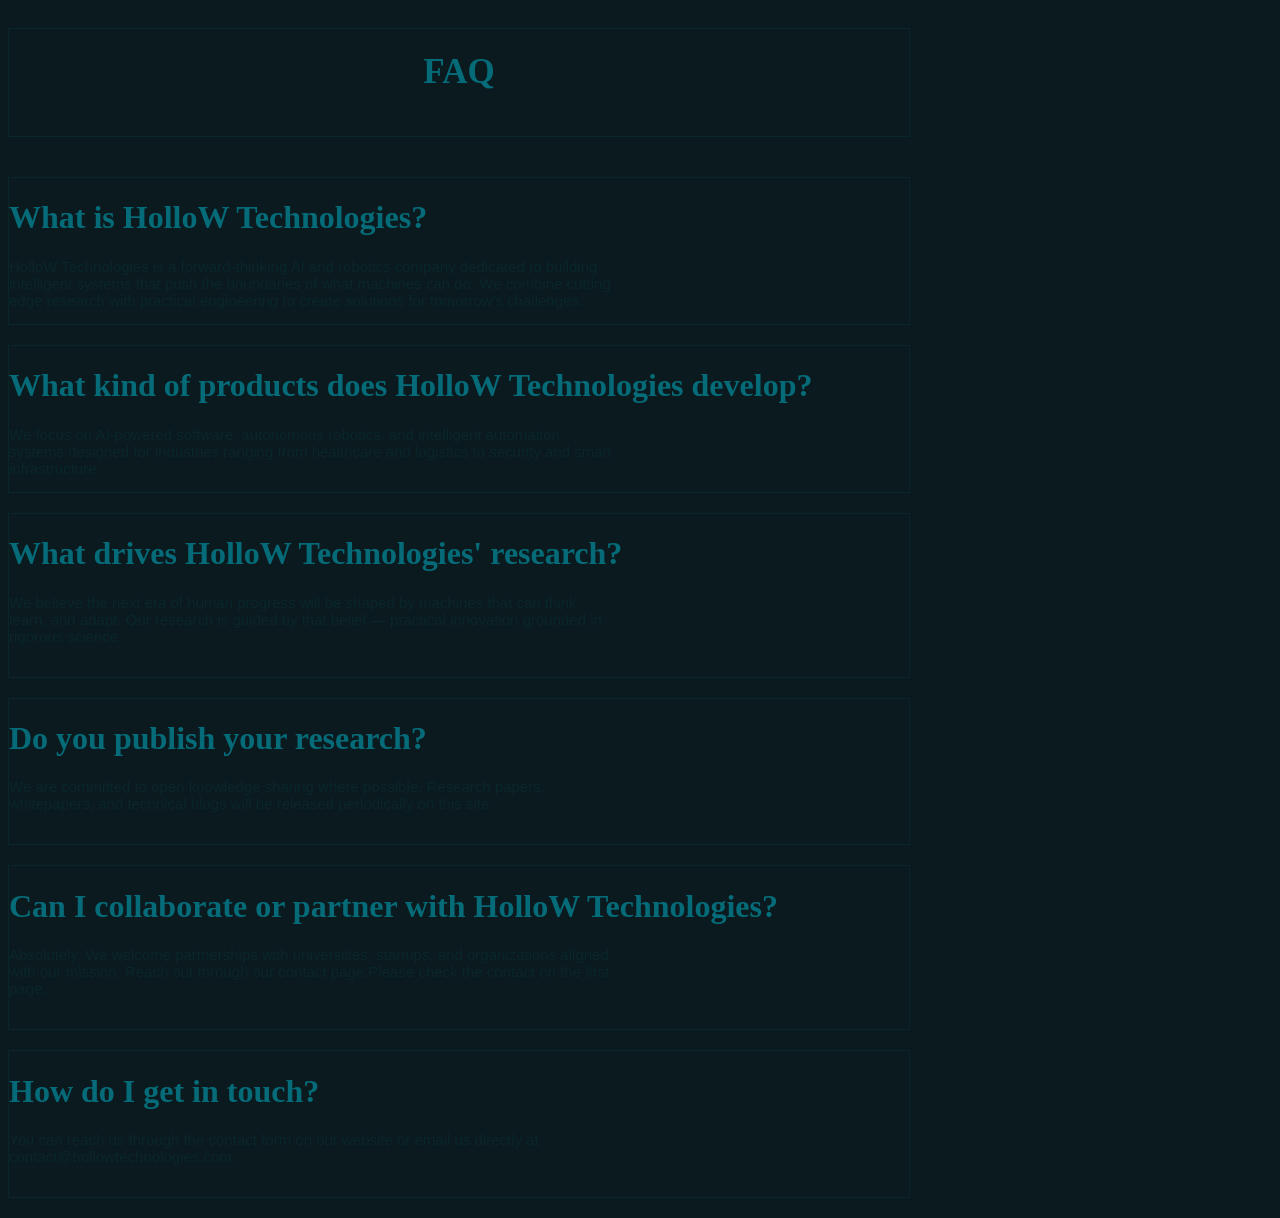
<file: projects/FAQ.html>
<!DOCTYPE html>
<html lang="en">
<head>
    <meta charset="UTF-8">
    <meta name="viewport" content="width=device-width, initial-scale=1.0">
    <title>FAQ</title>
    <link rel="icon" href="images/hollow_robotics.jpg">
    <style>
*{
    background-color: #0a1a1e;
}
div{
    border: solid 1px rgba(0, 229, 255, 0.15);
    opacity:0.4;
    transition: opacity 0.4s ease, font-size 0.4s ease, border 0.4s ease;
     width:95%;
    max-width:900px;
    margin:20px 0;
}

div:hover{
    border: solid 2px rgba(0, 229, 255, 0.15);
    opacity:1;
    font-size: 19px;
}
img{
    max-width:100%;
    height:auto;
}
h1{
    color: #00e5ff;
}
pre{
    color: rgba(0,229,255,0.15);
    font-family: Arial, Helvetica, sans-serif;
    font-size: 15px;
    transition: font-size 0.4s ease, color 0.4s ease;
    white-space: pre;
}
pre:hover{
    font-size: 19px;
    color: rgba(0, 229, 255, 0.9); /* brightens on hover */
}
.big_heading{
    text-align: center;
    font-size: 35px;
}
.hover-text{
    font-size: 20px;
    opacity: 0;
    max-height: 0;
    overflow: hidden;
    transform: translateY(-10px);
    transition: opacity 0.4s ease, transform 0.4s ease, max-height 0.4s ease;
}
.FAQ{text-align: center;
    display: inline-block;
      }
.FAQ:hover .hover-text{
     opacity: 1;
    max-height: 100px;
    transform: translateY(0);
}

@media (max-width:768px){

    div{
        width:95%;
    }

    pre{
        white-space: pre-wrap;
        overflow-wrap: break-word;
    }

    .big_heading{
        font-size:28px;
    }
}

    </style>
</head>

<body>
<div class="FAQ">
<h1 class="big_heading">
    FAQ
</h1>
<pre class="hover-text" >Frequently Asked Questions</pre>
</div>
<div>
        <h1>What is HolloW Technologies?</h1>
        <pre>
HolloW Technologies is a forward-thinking AI and robotics company dedicated to building
intelligent systems that push the boundaries of what machines can do. We combine cutting
edge research with practical engineering to create solutions for tomorrow's challenges.</pre>
    </div>

<div>
<h1>What kind of products does HolloW Technologies develop?</h1>
<pre>
We focus on AI-powered software, autonomous robotics, and intelligent automation
systems designed for industries ranging from healthcare and logistics to security and smart
infrastructure.
</pre>    
</div>

<div>
    <h1>What drives HolloW Technologies' research?</h1>
    <pre>
We believe the next era of human progress will be shaped by machines that can think,
learn, and adapt. Our research is guided by that belief — practical innovation grounded in
rigorous science.
    </pre>
</div>

<div>
    <h1>Do you publish your research?</h1>
    <pre>
We are committed to open knowledge sharing where possible. Research papers,
whitepapers, and technical blogs will be released periodically on this site.
    </pre>
</div>

<div>
    <h1>Can I collaborate or partner with HolloW Technologies?</h1>
    <pre>
Absolutely. We welcome partnerships with universities, startups, and organizations aligned
with our mission. Reach out through our contact page.Please check the contact on the first 
page.
    </pre>
</div>

<div>
    <h1>How do I get in touch?</h1>
    <pre>
You can reach us through the contact form on our website or email us directly at
contact@hollowtechnologies.com.
    </pre>
</div>
</body>
</html>
</file>
